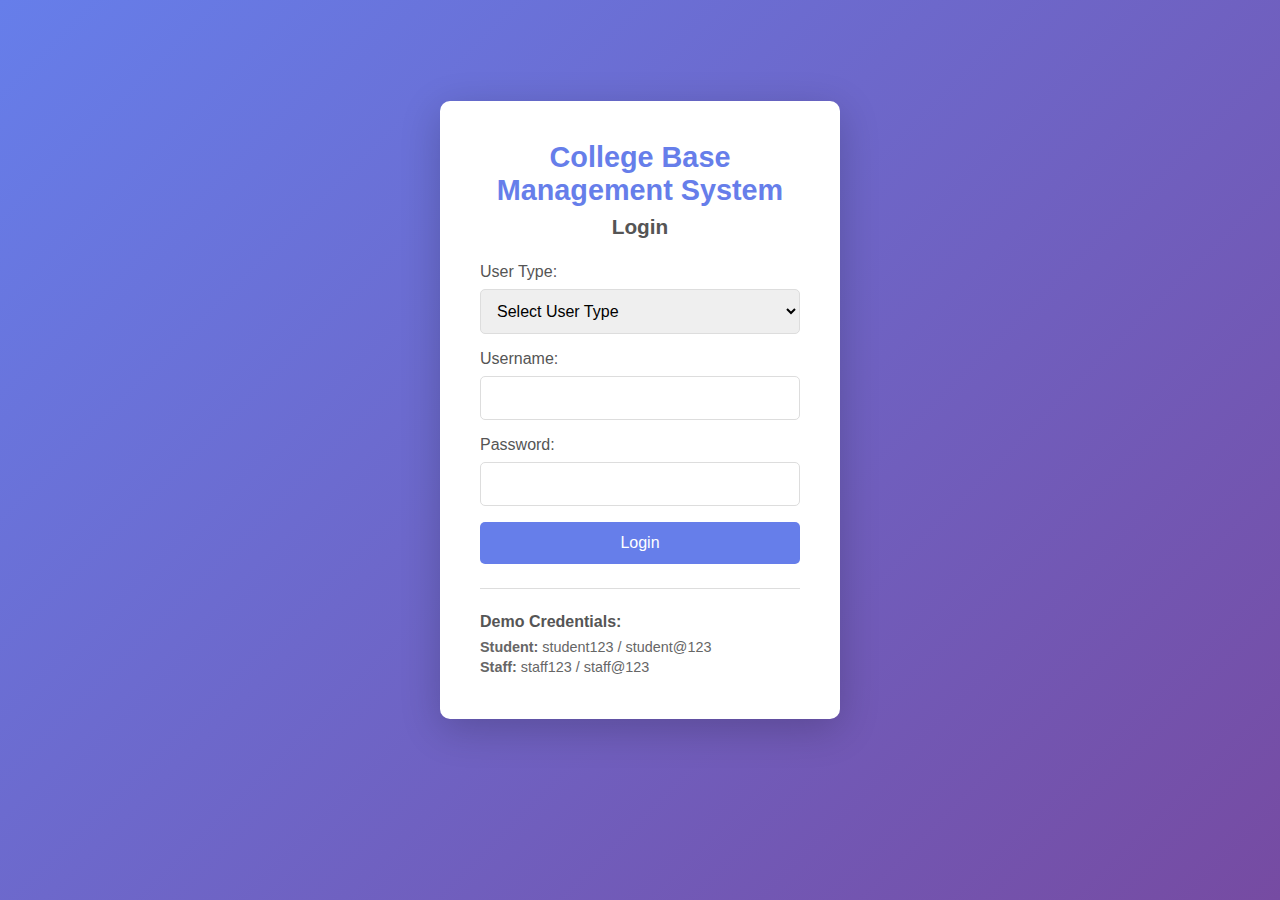
<file: index.html>
<!DOCTYPE html>
<html lang="en">
<head>
    <meta charset="UTF-8">
    <meta name="viewport" content="width=device-width, initial-scale=1.0">
    <title>College Base Management System - Login</title>
    <link rel="stylesheet" href="styles.css">
</head>
<body>
    <div class="container">
        <div class="login-box">
            <h1>College Base Management System</h1>
            <h2>Login</h2>
            
            <form id="loginForm">
                <div class="form-group">
                    <label for="userType">User Type:</label>
                    <select id="userType" required>
                        <option value="">Select User Type</option>
                        <option value="student">Student</option>
                        <option value="staff">Staff</option>
                    </select>
                </div>
                
                <div class="form-group">
                    <label for="username">Username:</label>
                    <input type="text" id="username" autocomplete="username" required>
                </div>
                
                <div class="form-group">
                    <label for="password">Password:</label>
                    <input type="password" id="password" autocomplete="current-password" required>
                </div>
                
                <button type="submit" class="btn">Login</button>
                <p id="errorMsg" class="error"></p>
            </form>
            
            <div class="demo-credentials">
                <h3>Demo Credentials:</h3>
                <p><strong>Student:</strong> student123 / student@123</p>
                <p><strong>Staff:</strong> staff123 / staff@123</p>
            </div>
        </div>
    </div>
    
    <script src="script.js"></script>
</body>
</html>
</file>
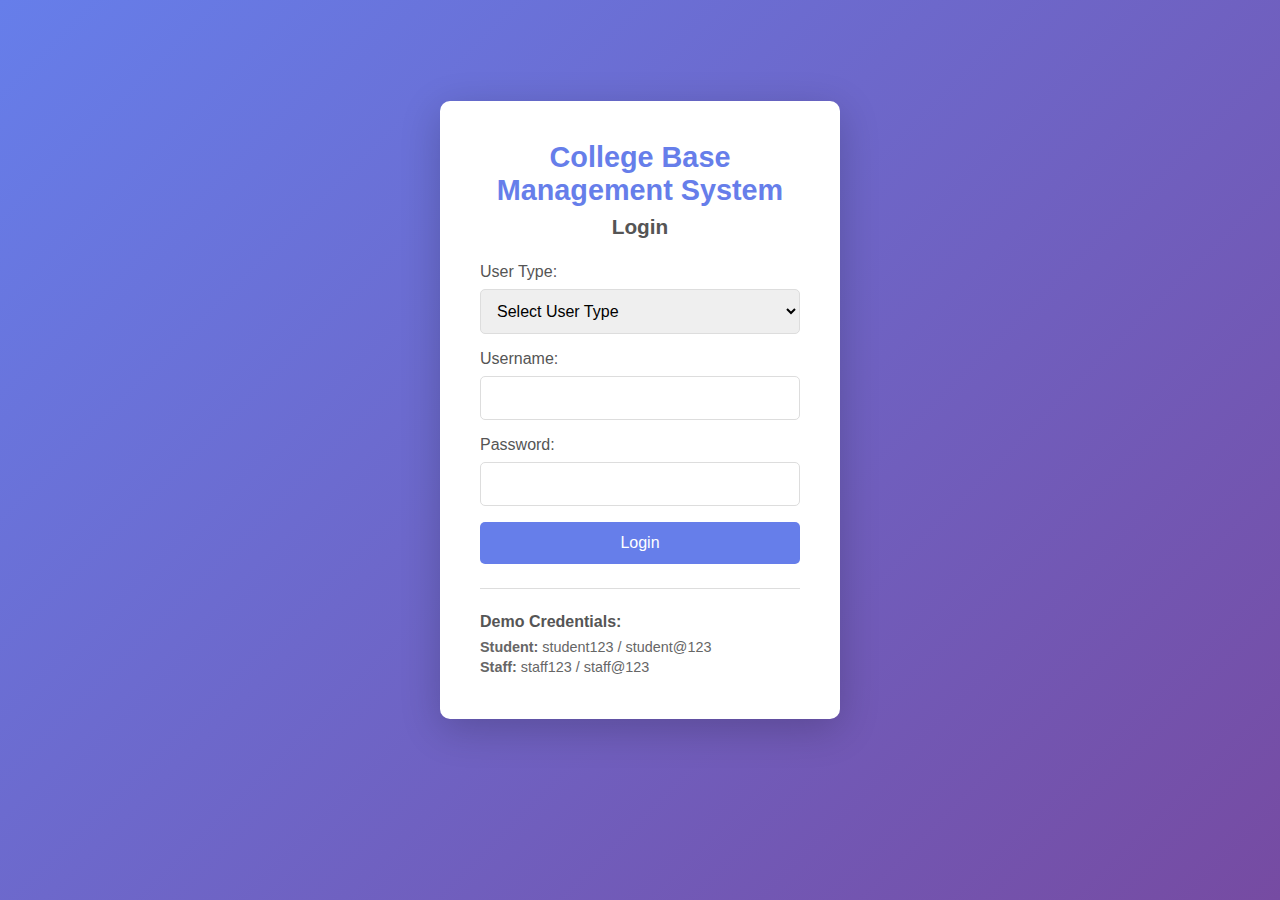
<file: staff-dashboard.html>
<!DOCTYPE html>
<html lang="en">
<head>
    <meta charset="UTF-8">
    <meta name="viewport" content="width=device-width, initial-scale=1.0">
    <title>Staff Dashboard - College Base Management System</title>
    <link rel="stylesheet" href="styles.css">
</head>
<body>
    <header>
        <h1>College Base Management System</h1>
        <nav>
            <span>Staff Dashboard</span>
            <button onclick="logout()" class="btn btn-logout">Logout</button>
        </nav>
    </header>
    
    <div class="container">
        <div class="dashboard">
            <h2>Staff Dashboard</h2>
            
            <div class="card">
                <h3>Update Student Marks</h3>
                <form id="marksForm">
                    <div class="form-group">
                        <label for="subject">Subject:</label>
                        <select id="subject" required>
                            <option value="">Select Subject</option>
                            <option value="Mathematics">Mathematics</option>
                            <option value="Physics">Physics</option>
                            <option value="Chemistry">Chemistry</option>
                            <option value="English">English</option>
                            <option value="Computer Science">Computer Science</option>
                        </select>
                    </div>
                    
                    <div class="form-group">
                        <label for="marks">Marks (0-100):</label>
                        <input type="number" id="marks" min="0" max="100" required>
                    </div>
                    
                    <button type="submit" class="btn">Update Marks</button>
                    <p id="marksMsg" class="success"></p>
                </form>
            </div>
            
            <div class="card">
                <h3>Update Student Attendance</h3>
                <form id="attendanceForm">
                    <div class="form-group">
                        <label for="attendanceAction">Action:</label>
                        <select id="attendanceAction" required>
                            <option value="">Select Action</option>
                            <option value="present">Mark Present</option>
                            <option value="absent">Mark Absent</option>
                        </select>
                    </div>
                    
                    <button type="submit" class="btn">Update Attendance</button>
                    <p id="attendanceMsg" class="success"></p>
                </form>
            </div>
            
            <div class="card">
                <h3>Current Student Data</h3>
                <div class="details">
                    <p><strong>Name:</strong> <span id="currentName"></span></p>
                    <p><strong>Roll No:</strong> <span id="currentRoll"></span></p>
                    <p><strong>Attendance:</strong> <span id="currentAttendance"></span></p>
                </div>
                <div id="currentMarks"></div>
            </div>
        </div>
    </div>
    
    <script src="script.js"></script>
</body>
</html>
</file>
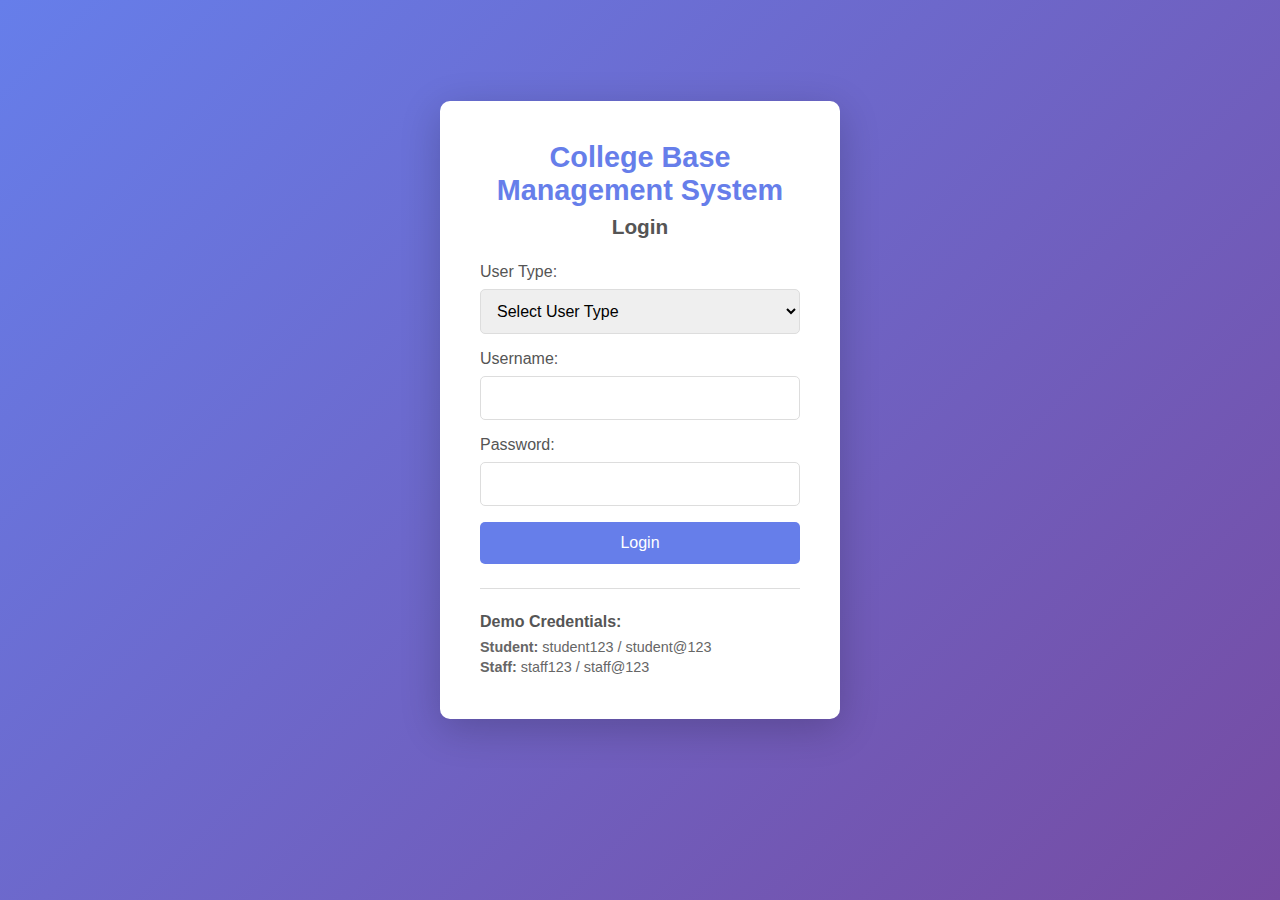
<file: student-dashboard.html>
<!DOCTYPE html>
<html lang="en">
<head>
    <meta charset="UTF-8">
    <meta name="viewport" content="width=device-width, initial-scale=1.0">
    <title>Student Dashboard - College Base Management System</title>
    <link rel="stylesheet" href="styles.css">
</head>
<body>
    <header>
        <h1>College Base Management System</h1>
        <nav>
            <span id="studentName"></span>
            <button onclick="logout()" class="btn btn-logout">Logout</button>
        </nav>
    </header>
    
    <div class="container">
        <div class="dashboard">
            <h2>Student Dashboard</h2>
            
            <div class="card">
                <h3>Student Details</h3>
                <div class="details">
                    <p><strong>Name:</strong> <span id="detailName"></span></p>
                    <p><strong>Roll No:</strong> <span id="detailRoll"></span></p>
                </div>
            </div>
            
            <div class="card">
                <h3>Marks</h3>
                <div id="marksTable"></div>
            </div>
            
            <div class="card">
                <h3>Attendance</h3>
                <div class="attendance-info">
                    <p><strong>Total Classes:</strong> <span id="totalClasses"></span></p>
                    <p><strong>Classes Attended:</strong> <span id="attendedClasses"></span></p>
                    <p><strong>Attendance Percentage:</strong> <span id="attendancePercentage"></span></p>
                    <div class="attendance-bar">
                        <div id="attendanceProgress" class="progress"></div>
                    </div>
                </div>
            </div>
        </div>
    </div>
    
    <script src="script.js"></script>
</body>
</html>
</file>
<file: styles.css>
* {
    margin: 0;
    padding: 0;
    box-sizing: border-box;
}

body {
    font-family: 'Segoe UI', Tahoma, Geneva, Verdana, sans-serif;
    background: linear-gradient(135deg, #667eea 0%, #764ba2 100%);
    min-height: 100vh;
    color: #333;
}

header {
    background-color: #fff;
    box-shadow: 0 2px 10px rgba(0,0,0,0.1);
    padding: 1rem 2rem;
    display: flex;
    justify-content: space-between;
    align-items: center;
}

header h1 {
    font-size: 1.5rem;
    color: #667eea;
}

nav {
    display: flex;
    align-items: center;
    gap: 1rem;
}

nav span {
    font-weight: 500;
    color: #555;
}

.container {
    display: flex;
    justify-content: center;
    align-items: center;
    min-height: calc(100vh - 80px);
    padding: 2rem;
}

.login-box {
    background: white;
    padding: 2.5rem;
    border-radius: 10px;
    box-shadow: 0 10px 40px rgba(0,0,0,0.2);
    width: 100%;
    max-width: 400px;
}

.login-box h1 {
    color: #667eea;
    margin-bottom: 0.5rem;
    text-align: center;
    font-size: 1.8rem;
}

.login-box h2 {
    color: #555;
    margin-bottom: 1.5rem;
    text-align: center;
    font-size: 1.3rem;
}

.dashboard {
    width: 100%;
    max-width: 900px;
}

.dashboard h2 {
    color: white;
    margin-bottom: 2rem;
    text-align: center;
    font-size: 2rem;
}

.card {
    background: white;
    padding: 1.5rem;
    border-radius: 8px;
    box-shadow: 0 4px 15px rgba(0,0,0,0.1);
    margin-bottom: 1.5rem;
}

.card h3 {
    color: #667eea;
    margin-bottom: 1rem;
    font-size: 1.3rem;
    border-bottom: 2px solid #667eea;
    padding-bottom: 0.5rem;
}

.form-group {
    margin-bottom: 1rem;
}

.form-group label {
    display: block;
    margin-bottom: 0.5rem;
    font-weight: 500;
    color: #555;
}

.form-group input,
.form-group select {
    width: 100%;
    padding: 0.75rem;
    border: 1px solid #ddd;
    border-radius: 5px;
    font-size: 1rem;
    transition: border-color 0.3s;
}

.form-group input:focus,
.form-group select:focus {
    outline: none;
    border-color: #667eea;
}

.btn {
    background: #667eea;
    color: white;
    padding: 0.75rem 1.5rem;
    border: none;
    border-radius: 5px;
    cursor: pointer;
    font-size: 1rem;
    font-weight: 500;
    transition: background 0.3s;
    width: 100%;
}

.btn:hover {
    background: #5568d3;
}

.btn-logout {
    width: auto;
    padding: 0.5rem 1rem;
    background: #dc3545;
}

.btn-logout:hover {
    background: #c82333;
}

.error {
    color: #dc3545;
    font-size: 0.9rem;
    margin-top: 0.5rem;
    text-align: center;
}

.success {
    color: #28a745;
    font-size: 0.9rem;
    margin-top: 0.5rem;
    text-align: center;
}

.demo-credentials {
    margin-top: 1.5rem;
    padding-top: 1.5rem;
    border-top: 1px solid #ddd;
}

.demo-credentials h3 {
    color: #555;
    font-size: 1rem;
    margin-bottom: 0.5rem;
}

.demo-credentials p {
    color: #666;
    font-size: 0.9rem;
    margin: 0.25rem 0;
}

.details {
    display: grid;
    gap: 0.75rem;
}

.details p {
    font-size: 1rem;
    color: #555;
}

.details strong {
    color: #333;
}

#marksTable,
#currentMarks {
    margin-top: 1rem;
}

.marks-grid {
    display: grid;
    grid-template-columns: 2fr 1fr;
    gap: 0.5rem;
    margin-top: 0.5rem;
}

.marks-grid div {
    padding: 0.5rem;
    background: #f8f9fa;
    border-radius: 4px;
}

.marks-grid strong {
    color: #667eea;
}

.attendance-info {
    display: grid;
    gap: 0.75rem;
}

.attendance-info p {
    font-size: 1rem;
    color: #555;
}

.attendance-bar {
    width: 100%;
    height: 30px;
    background: #e9ecef;
    border-radius: 15px;
    overflow: hidden;
    margin-top: 0.5rem;
}

.progress {
    height: 100%;
    background: linear-gradient(90deg, #667eea, #764ba2);
    transition: width 0.3s ease;
    display: flex;
    align-items: center;
    justify-content: center;
    color: white;
    font-weight: 500;
}

@media (max-width: 768px) {
    header {
        flex-direction: column;
        gap: 1rem;
        text-align: center;
    }
    
    header h1 {
        font-size: 1.2rem;
    }
    
    .container {
        padding: 1rem;
    }
    
    .login-box {
        padding: 1.5rem;
    }
    
    .dashboard h2 {
        font-size: 1.5rem;
    }
    
    .marks-grid {
        grid-template-columns: 1fr;
    }
}
</file>
